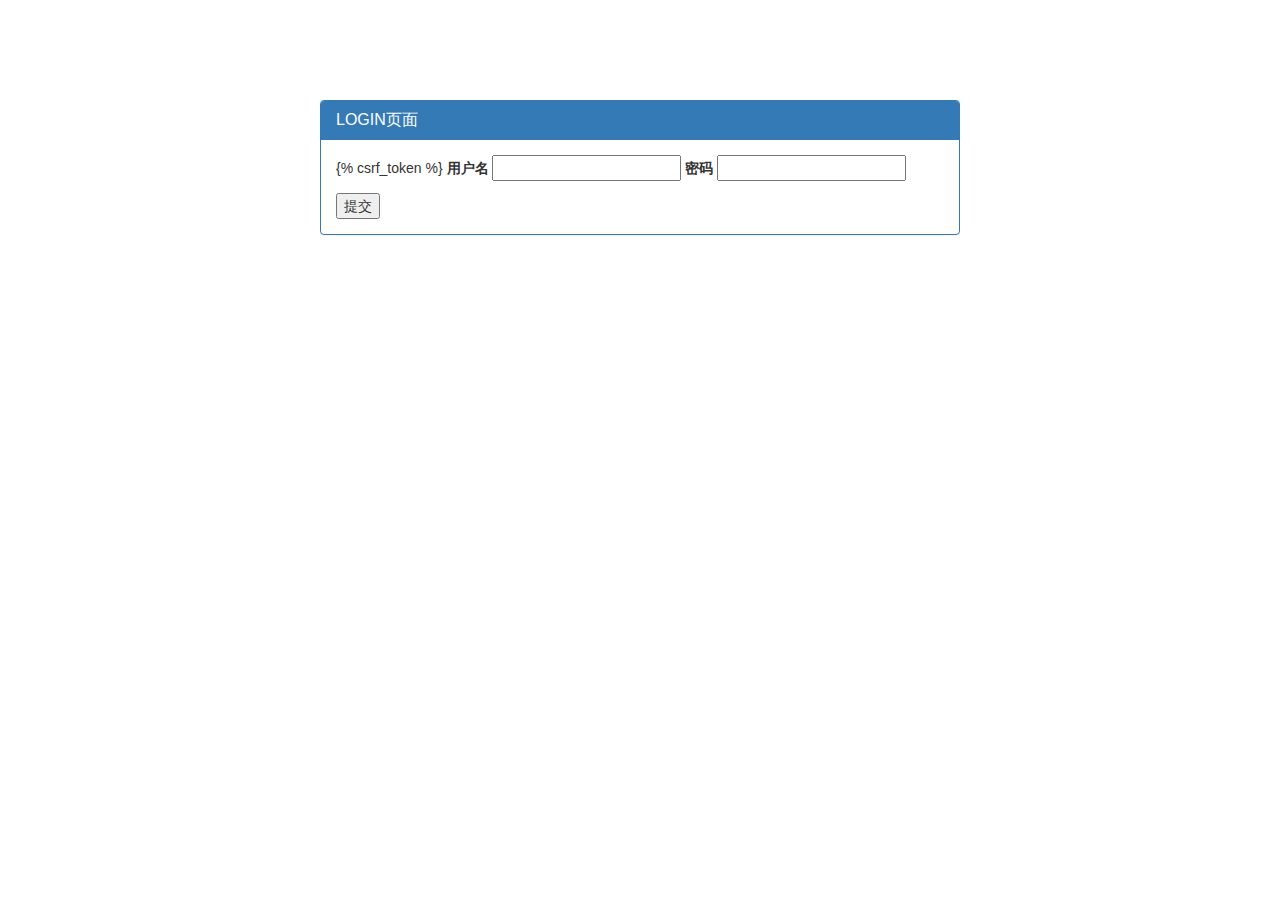
<file: templates/login.html>
<!DOCTYPE html>
<html lang="en">
<head>
    <meta charset="UTF-8">
    <title>login页面</title>
    <link rel="stylesheet" href="/static/bootstrap/css/bootstrap.min.css">
    <style>
        .container{
            margin-top: 100px;
        }
    </style>
</head>
<body>
<div class="container col-md-6 col-lg-offset-3">
    <div class="row">
        <div class="panel panel-primary">
            <div class="panel-heading">
                <h3 class="panel-title">LOGIN页面</h3>
            </div>
            <div class="panel-body">
                <form action="" method="post">
                    {% csrf_token %}
                    <label for="id_user" class="form-group">用户名</label>
                    <input type="text" name="user" id="id_user">
                    <label for="id_pwd" class="form-group">密码</label>
                    <input type="password" name="pwd" id="id_pwd">
                    <input type="submit" value="提交">
                </form>
            </div>
        </div>
    </div>
</div>


</body>
</html>
</file>
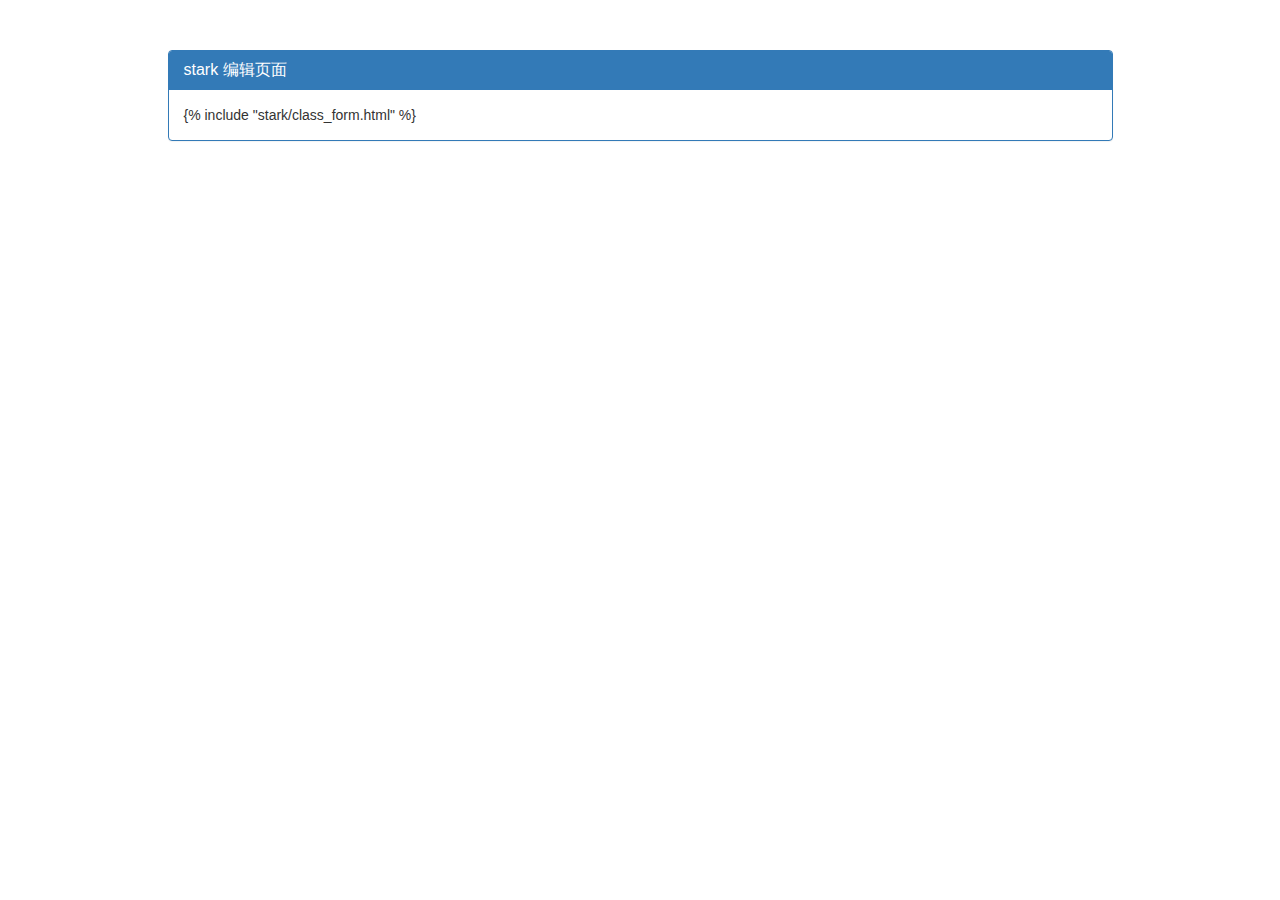
<file: stark/templates/stark/add_view.html>
<!DOCTYPE html>
<html lang="en">
<head>
    <meta charset="UTF-8">
    <title>Title</title>
    <meta name="viewport" content="width=device-width, initial-scale=1">
    <link rel="stylesheet" href="/static/bootstrap/css/bootstrap.min.css">

    <link rel="stylesheet" href="/static/mycss.css">
</head>

<body style="
    margin-top: 50px;
">


<div class="container">
    <div class="row">

        <div class="col-md-10 col-lg-offset-1">
            <div class="panel panel-primary">
                <div class="panel-heading">
                    <h3 class="panel-title">stark 编辑页面</h3>
                </div>
                <div class="panel-body">
                   {% include "stark/class_form.html" %}
                </div>
            </div>
        </div>
    </div>
</div>
</body>
</html>
</file>
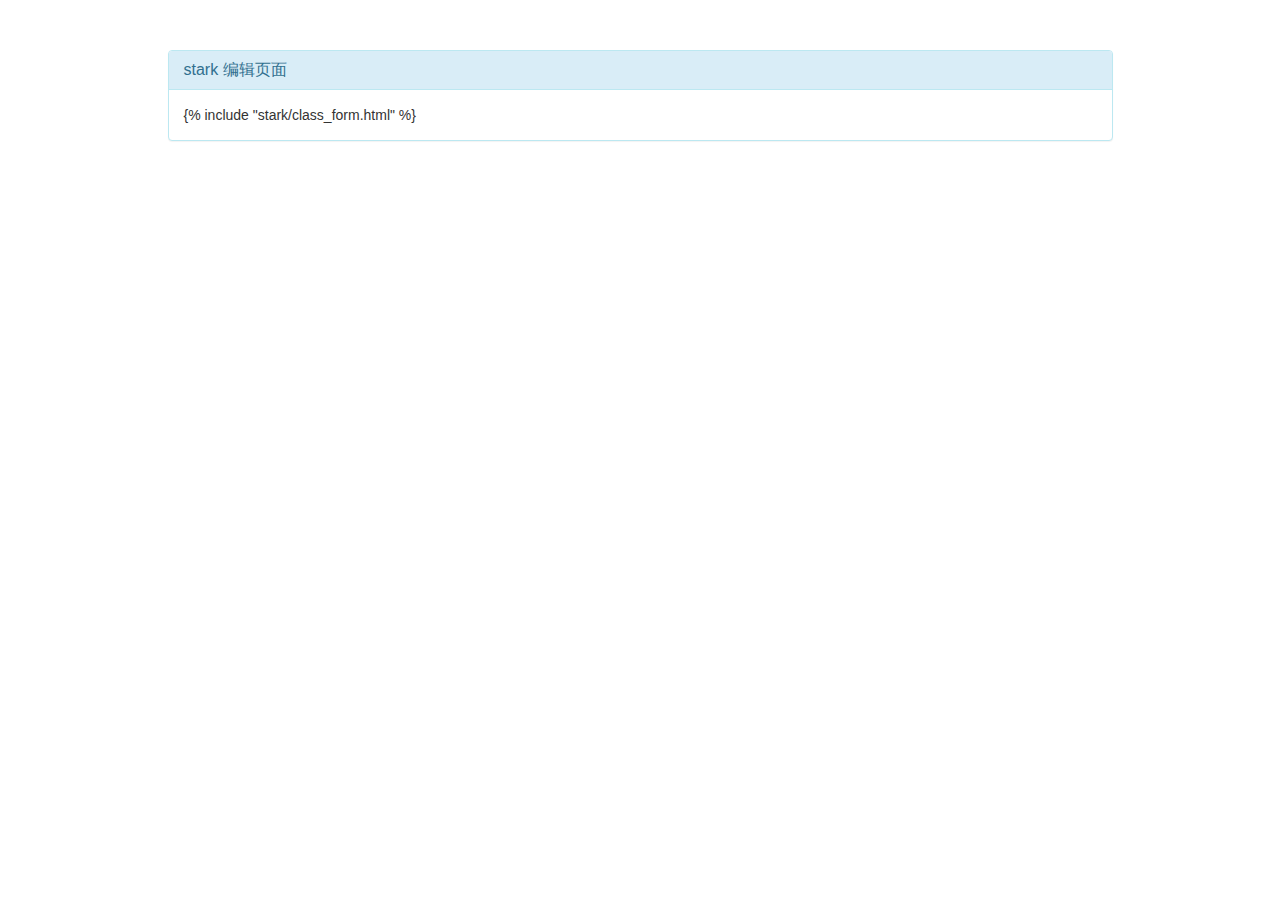
<file: stark/templates/stark/change_view.html>
<!DOCTYPE html>
<html lang="en">
<head>
    <meta charset="UTF-8">
    <title>Title</title>
    <meta name="viewport" content="width=device-width, initial-scale=1">

    <link rel="stylesheet" href="/static/bootstrap/css/bootstrap.min.css">
    <link rel="stylesheet" href="/static/mycss.css">
    <script src="/static/jquery-3.3.1.min.js"></script>
</head>

<body style="
    margin-top: 50px;
">


<div class="container">
    <div class="row">

        <div class="col-md-10 col-lg-offset-1">
            <div class="panel panel-info">
                <div class="panel-heading">
                    <h3 class="panel-title">stark 编辑页面</h3>
                </div>
                <div class="panel-body">
                   {% include "stark/class_form.html" %}
                </div>
            </div>
        </div>
    </div>
</div>
</body>
</html>
</file>
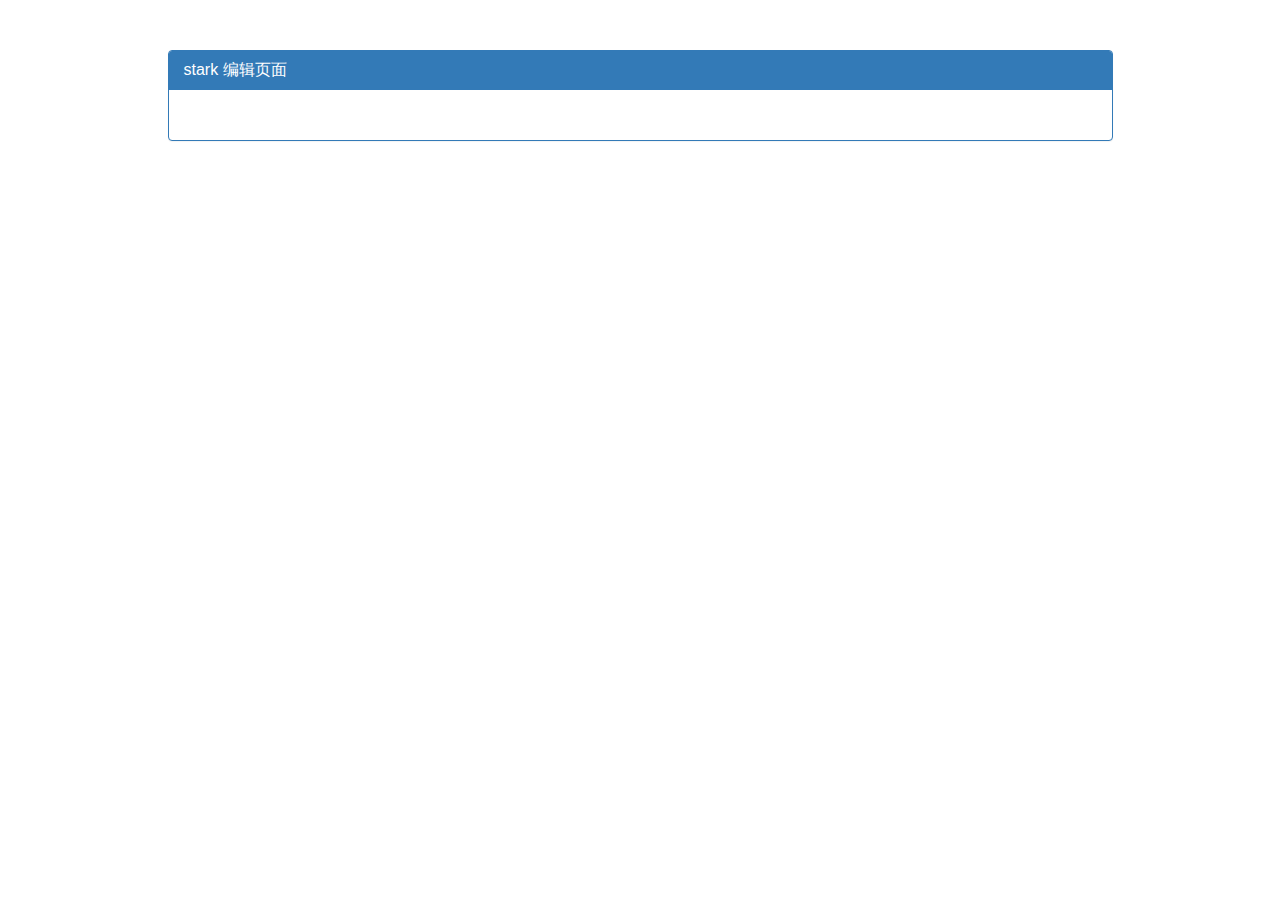
<file: stark/templates/stark/model_view.html>
<!DOCTYPE html>
<html lang="en">
<head>
    <meta charset="UTF-8">
    <title>Title</title>
    <link rel="stylesheet" href="/static/bootstrap/css/bootstrap.min.css">
    <script src="/static/jquery-3.3.1.min.js"></script>
</head>
<body style="
    margin-top: 50px;
">


<div class="container">
    <div class="row">

        <div class="col-md-10 col-lg-offset-1">
            <div class="panel panel-primary">
                <div class="panel-heading">
                    <h3 class="panel-title">stark 编辑页面</h3>
                </div>
                <div class="panel-body">
                    <table class="table-bordered table">
                        <thead>

                        </thead>
                        <tbody>

                        </tbody>
                    </table>
                </div>
            </div>
        </div>
    </div>
</div>
</body>
</html>
</file>
<file: static/mycss.css>
.container{
              margin-top: 50px;
          }
          input[name],select {
                    display: block;
                    width: 100%;
                    height: 34px;
                    padding: 6px 12px;
                    font-size: 14px;
                    line-height: 1.42857143;
                    color: #555;
                    background-color: #fff;
                    background-image: none;
                    border: 1px solid #ccc;
                    border-radius: 4px;
                    -webkit-box-shadow: inset 0 1px 1px rgba(0,0,0,.075);
                    box-shadow: inset 0 1px 1px rgba(0,0,0,.075);
                    -webkit-transition: border-color ease-in-out .15s,-webkit-box-shadow ease-in-out .15s;
                    -o-transition: border-color ease-in-out .15s,box-shadow ease-in-out .15s;
                    transition: border-color ease-in-out .15s,box-shadow ease-in-out .15s;
                }

        .erorr{
            color: red;
        }
</file>
